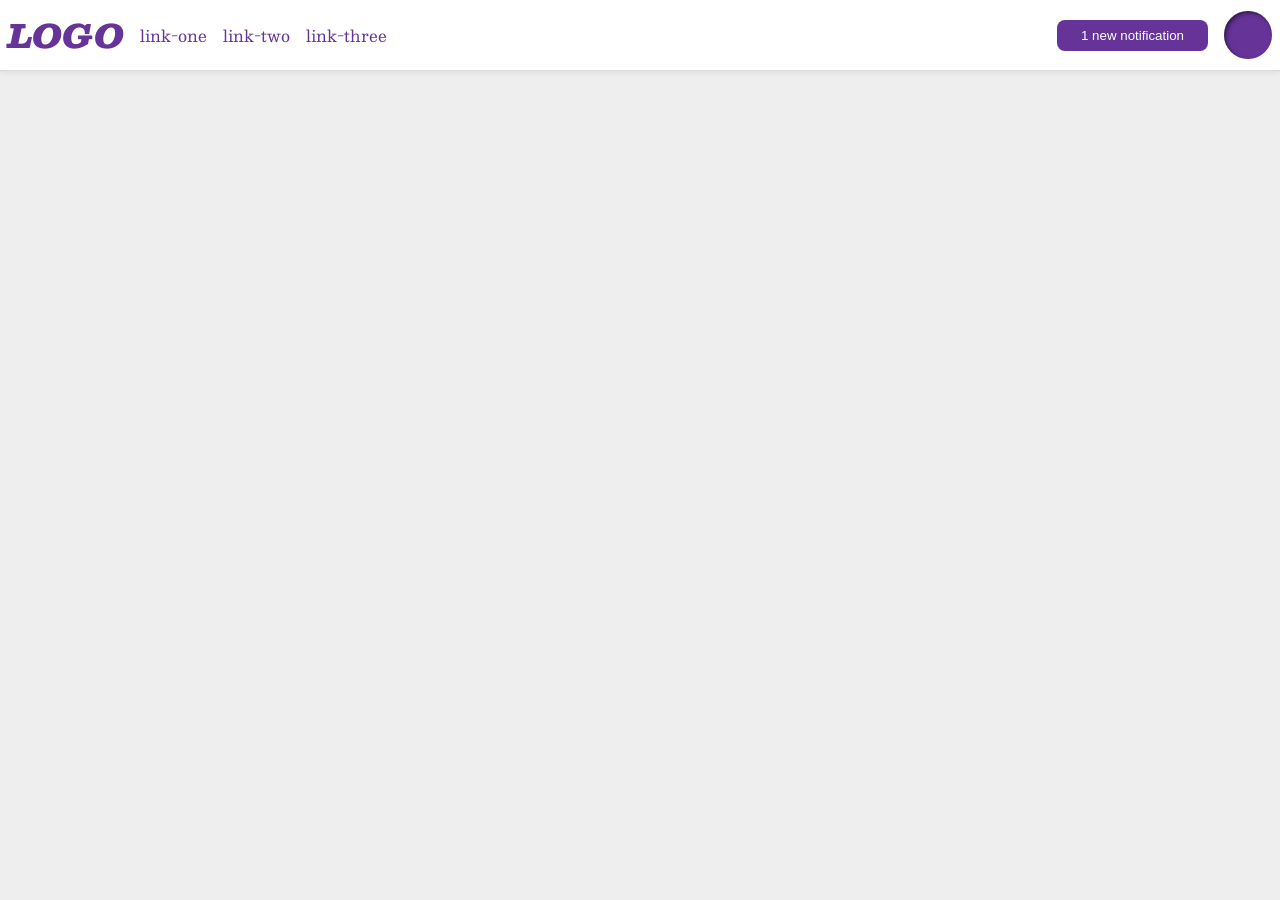
<file: foundations/flex/03-flex-header-2/index.html>
<!DOCTYPE html>
<html lang="en">
  <head>
    <meta charset="UTF-8">
    <meta http-equiv="X-UA-Compatible" content="IE=edge">
    <meta name="viewport" content="width=device-width, initial-scale=1.0">
    <title>Flex Header 2</title>
    <link rel="stylesheet" href="style.css">
  </head>
  <body>
    <div class="header">
      <div class="left">
        <div class="logo">
          LOGO
        </div>
        <ul class="links">
          <li><a href="https://google.com">link-one</a></li>
          <li><a href="https://google.com">link-two</a></li>
          <li><a href="https://google.com">link-three</a></li>
        </ul>
      </div>
      <div class="right">
        <button class="notifications">
          1 new notification
        </button>
        <div class="profile-image"></div>
      </div>
    </div>
  </body>
</html>
</file>
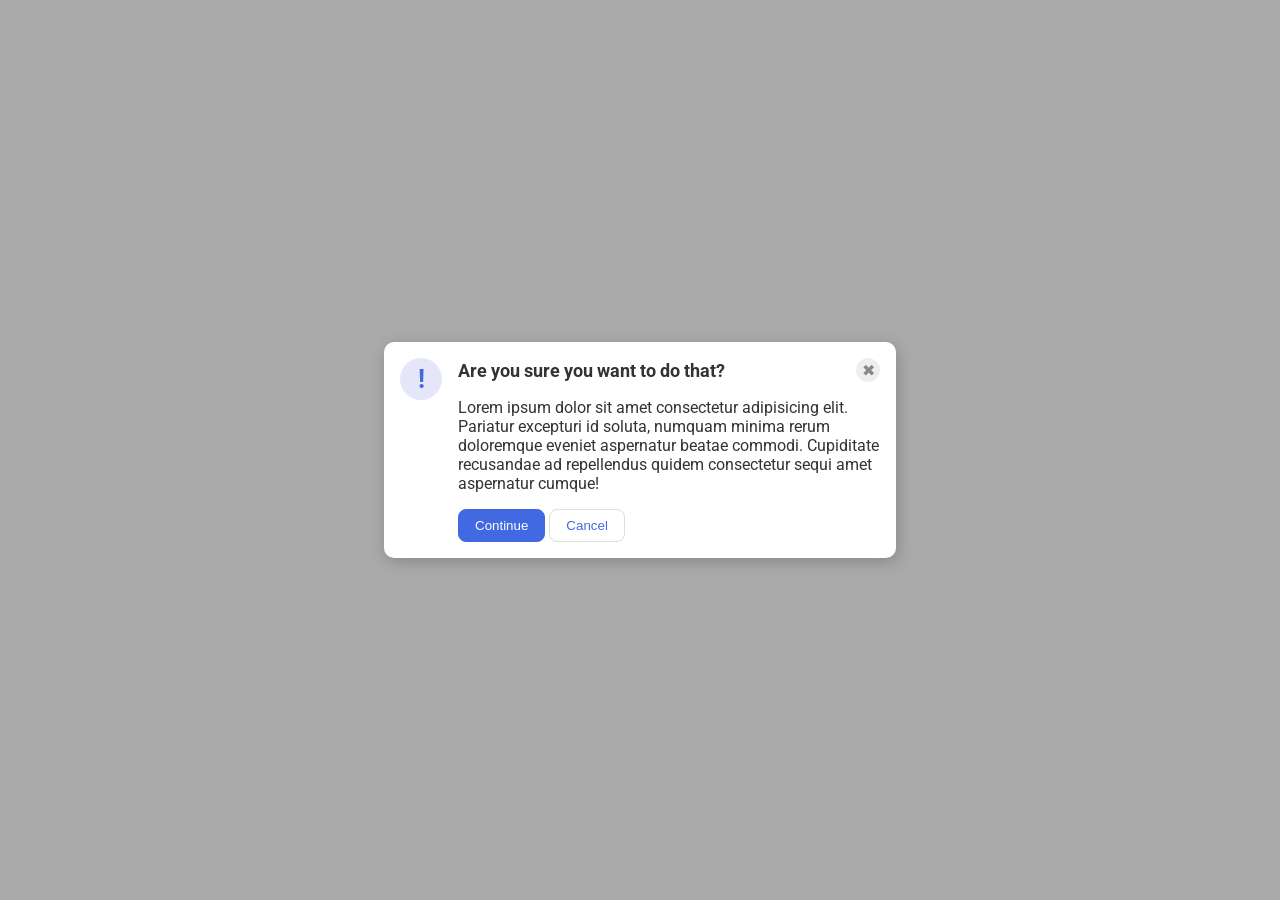
<file: foundations/flex/05-flex-modal/index.html>
<!DOCTYPE html>
<html lang="en">
  <head>
    <meta charset="UTF-8">
    <meta http-equiv="X-UA-Compatible" content="IE=edge">
    <meta name="viewport" content="width=device-width, initial-scale=1.0">
    <link rel="stylesheet" href="style.css">
    <title>Modal</title>
  </head>
  <body>
    <div class="modal">
      <div class="icon">!</div>

      <div class="container">
        <div class="title">
          <div class="header">Are you sure you want to do that?</div>
          <button class="close-button">✖</button>
        </div>
        <div class="text">Lorem ipsum dolor sit amet consectetur adipisicing elit. Pariatur excepturi id soluta, numquam minima rerum doloremque eveniet aspernatur beatae commodi. Cupiditate recusandae ad repellendus quidem consectetur sequi amet aspernatur cumque!</div>
        <button class="continue">Continue</button>
        <button class="cancel">Cancel</button>
      </div>

    </div>
  </body>
</html>
</file>
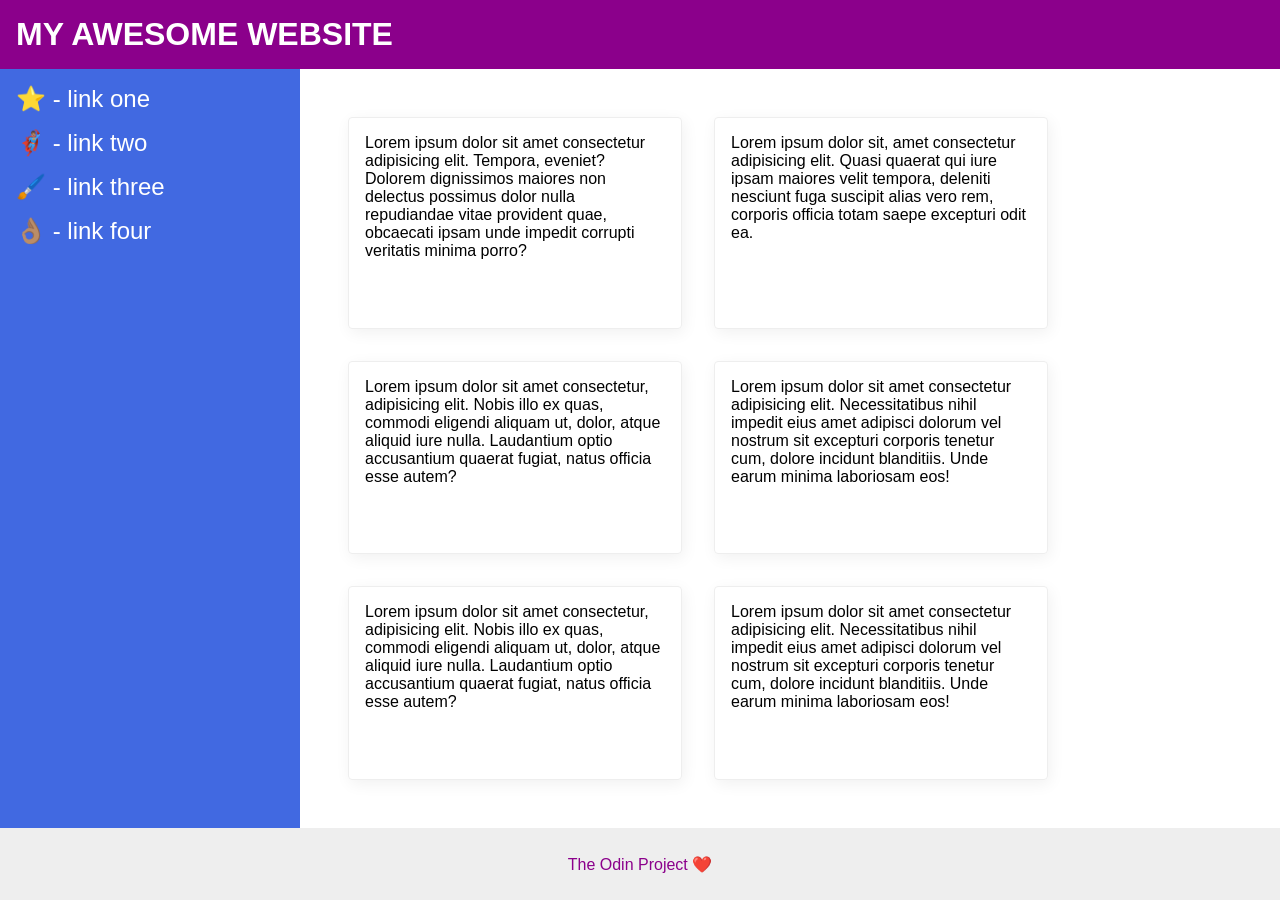
<file: foundations/flex/07-flex-layout-2/index.html>
<!DOCTYPE html>
<html lang="en">
  <head>
    <meta charset="UTF-8">
    <meta http-equiv="X-UA-Compatible" content="IE=edge">
    <meta name="viewport" content="width=device-width, initial-scale=1.0">
    <title>The Holy Grail</title>
    <link rel="stylesheet" href="style.css">
  </head>
  <body>
    <div class="header">
      MY AWESOME WEBSITE
    </div>
    
    <div class="container">
      <div class="sidebar">
        <ul>
          <li><a href="#">⭐ - link one</a></li>
          <li><a href="#">🦸🏽‍♂️ - link two</a></li>
          <li><a href="#">🖌️ - link three</a></li>
          <li><a href="#">👌🏽 - link four</a></li>
        </ul>
      </div>
      
      <div class="content">
        <div class="card">Lorem ipsum dolor sit amet consectetur adipisicing elit. Tempora, eveniet? Dolorem dignissimos maiores non delectus possimus dolor nulla repudiandae vitae provident quae, obcaecati ipsam unde impedit corrupti veritatis minima porro?</div>
        <div class="card">Lorem ipsum dolor sit, amet consectetur adipisicing elit. Quasi quaerat qui iure ipsam maiores velit tempora, deleniti nesciunt fuga suscipit alias vero rem, corporis officia totam saepe excepturi odit ea.</div>
        <div class="card">Lorem ipsum dolor sit amet consectetur, adipisicing elit. Nobis illo ex quas, commodi eligendi aliquam ut, dolor, atque aliquid iure nulla. Laudantium optio accusantium quaerat fugiat, natus officia esse autem?</div>
        <div class="card">Lorem ipsum dolor sit amet consectetur adipisicing elit. Necessitatibus nihil impedit eius amet adipisci dolorum vel nostrum sit excepturi corporis tenetur cum, dolore incidunt blanditiis. Unde earum minima laboriosam eos!</div>
        <div class="card">Lorem ipsum dolor sit amet consectetur, adipisicing elit. Nobis illo ex quas, commodi eligendi aliquam ut, dolor, atque aliquid iure nulla. Laudantium optio accusantium quaerat fugiat, natus officia esse autem?</div>
        <div class="card">Lorem ipsum dolor sit amet consectetur adipisicing elit. Necessitatibus nihil impedit eius amet adipisci dolorum vel nostrum sit excepturi corporis tenetur cum, dolore incidunt blanditiis. Unde earum minima laboriosam eos!</div>
      </div>
    </div>
    <div class="footer">
      The Odin Project ❤️
    </div>
  </body>
</html>
</file>
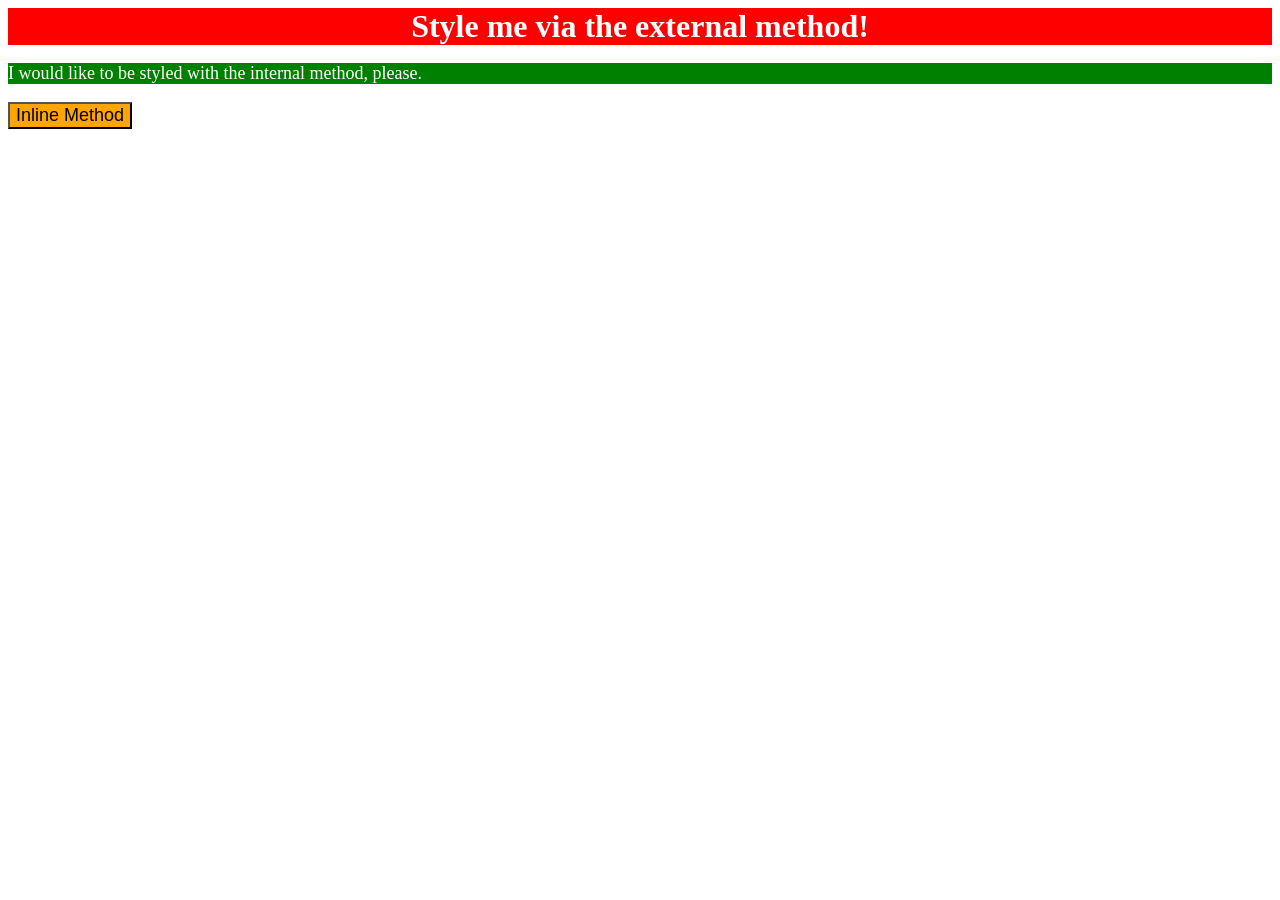
<file: foundations/intro-to-css/01-css-methods/index.html>
<!DOCTYPE html>
<html lang="en">
  <head>
    <meta charset="UTF-8">
    <meta http-equiv="X-UA-Compatible" content="IE=edge">
    <meta name="viewport" content="width=device-width, initial-scale=1.0">
    <link rel="stylesheet" href="styles.css">
    <style>
      p {
        background-color: green;
        color: white;
        font-size: 18px;
      }
    </style>
    <title>Methods for Adding CSS</title>
  </head>
  <body>
    <div>Style me via the external method!</div>
    <p>I would like to be styled with the internal method, please.</p>
    <button style="background-color: orange; font-size: 18px;">Inline Method</button>
  </body>
</html>
</file>
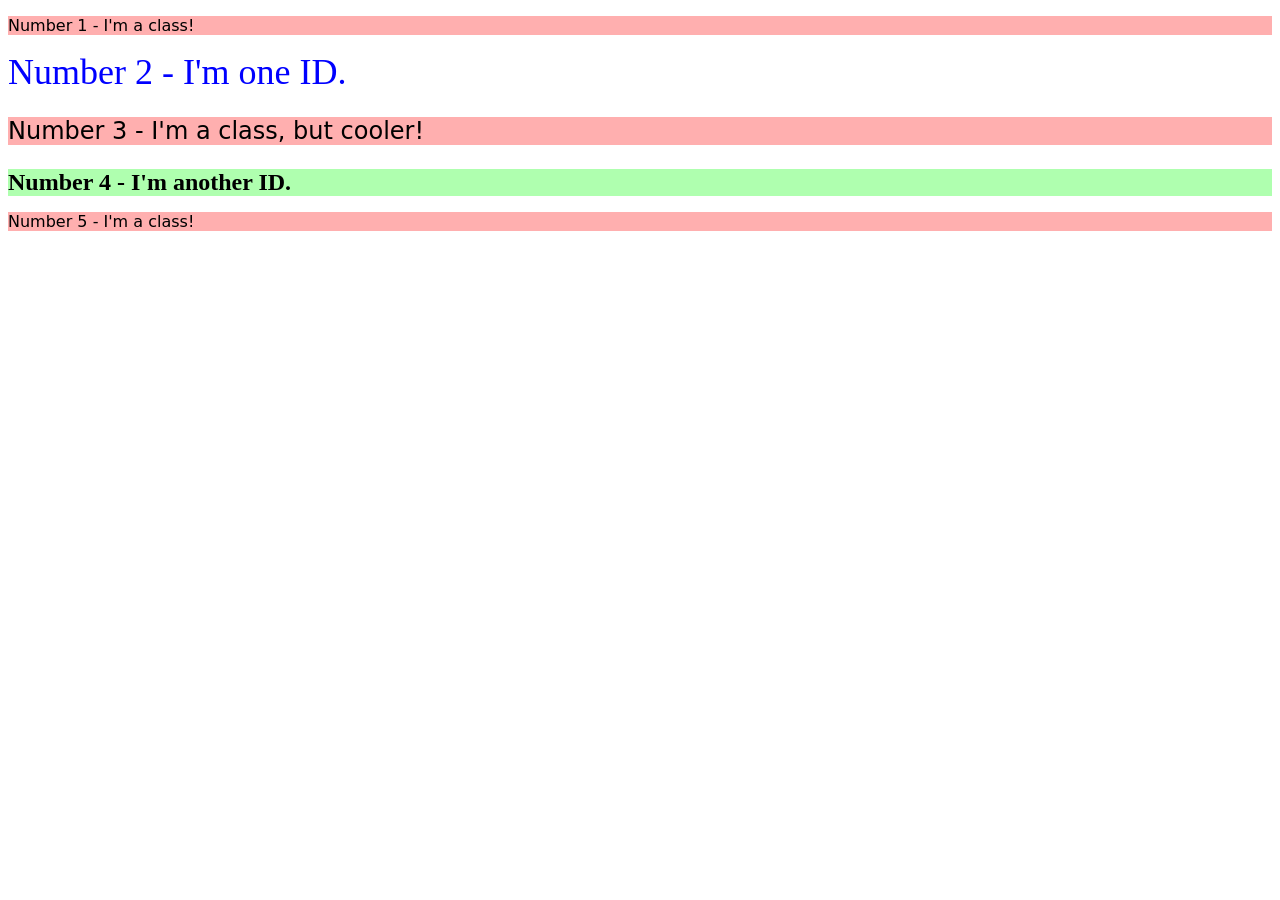
<file: foundations/intro-to-css/02-class-id-selectors/index.html>
<!DOCTYPE html>
<html lang="en">
  <head>
    <meta charset="UTF-8">
    <meta http-equiv="X-UA-Compatible" content="IE=edge">
    <meta name="viewport" content="width=device-width, initial-scale=1.0">
    <title>Class and ID Selectors</title>
    <link rel="stylesheet" href="style.css">
  </head>
  <body>
    <p class="odd">Number 1 - I'm a class!</p>
    <div id="two">Number 2 - I'm one ID.</div>
    <p class="odd" id="three">Number 3 - I'm a class, but cooler!</p>
    <div id="four">Number 4 - I'm another ID.</div>
    <p class="odd">Number 5 - I'm a class!</p>
  </body>
</html>
</file>
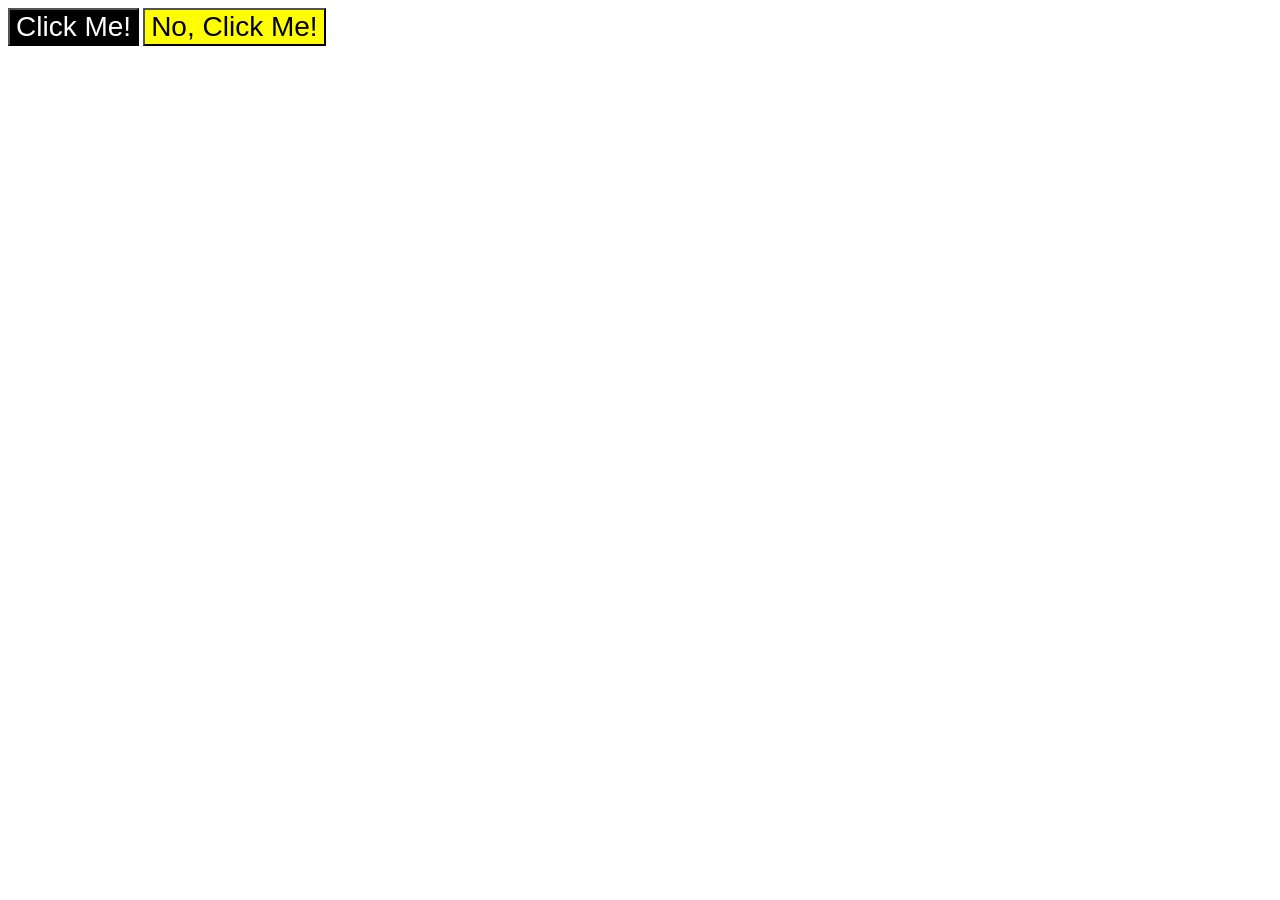
<file: foundations/intro-to-css/03-grouping-selectors/index.html>
<!DOCTYPE html>
<html lang="en">
  <head>
    <meta charset="UTF-8">
    <meta http-equiv="X-UA-Compatible" content="IE=edge">
    <meta name="viewport" content="width=device-width, initial-scale=1.0">
    <title>Grouping Selectors</title>
    <link rel="stylesheet" href="style.css">
  </head>
  <body>
    <button class="one">Click Me!</button>
    <button class="two">No, Click Me!</button>
  </body>
</html>
</file>
<file: foundations/flex/03-flex-header-2/style.css>
/* this is some magical font-importing.  
you'll learn about it later. */
@import url('https://fonts.googleapis.com/css2?family=Besley:ital,wght@0,400;1,900&display=swap');

body {
  margin: 0;
  background: #eee;
  font-family: Besley, serif;
}

.header {
  background: white;
  border-bottom: 1px solid #ddd;
  box-shadow: 0 0 8px rgba(0,0,0,.1);
}

.profile-image {
  background: rebeccapurple;
  box-shadow: inset 2px 2px 4px rgba(0,0,0,.5);
  border-radius: 50%;
  width: 48px;
  height: 48px;
}

.logo {
  color: rebeccapurple;
  font-size: 32px;
  font-weight: 900;
  font-style: italic;
}

button {
  border: none;
  border-radius: 8px;
  background: rebeccapurple;
  color: white;
  padding: 8px 24px;
}

a {
  /* this removes the line under our links */
  text-decoration: none;
  color: rebeccapurple;
}

ul {
  list-style-type: none;
}

.header {
  display: flex;
  align-items: center;
  justify-content: space-between;
  padding: 8px;
}

.left, 
.right {
  display: flex;
  gap: 16px;
  align-items: center;
}

ul {
  margin: 0px;
  padding: 0px;
  display: flex;
  gap: 16px;
}
</file>
<file: foundations/flex/05-flex-modal/style.css>
@import url('https://fonts.googleapis.com/css2?family=Roboto:wght@400;700&display=swap');

html, body {
  height: 100%;
}

body {
  font-family: Roboto, sans-serif;
  margin: 0;
  background: #aaa;
  color: #333;
  /* I'll give you this one for free lol */
  display: flex;
  align-items: center;
  justify-content: center;
}

.modal {
  background: white;
  width: 480px;
  border-radius: 10px;
  box-shadow: 2px 4px 16px rgba(0,0,0,.2);
}

.icon {
  color: royalblue;
  font-size: 26px;
  font-weight: 700;
  background: lavender;
  width: 42px;
  height: 42px;
  border-radius: 50%;
  display: flex;
  align-items: center;
  justify-content: center;
}

.close-button {
  background: #eee;
  border-radius: 50%;
  color: #888;
  font-weight: 400;
  font-size: 16px;
  height: 24px;
  width: 24px;
  display: flex;
  align-items: center;
  justify-content: center;
  border: 1px solid #eee;
  padding: 0;
}

button {
  cursor: pointer;
  padding: 8px 16px;
  border-radius: 8px;
}

button.continue {
  background: royalblue;
  border: 1px solid royalblue;
  color: white;
}

button.cancel {
  background: white;
  border: 1px solid #ddd;
  color: royalblue;
}

/*solution*/

.modal {
  display: flex;
  gap: 16px;
  padding: 16px;
}

.icon {
  flex-shrink: 0;
}

.title {
  display: flex;
  justify-content: space-between;
  align-items: center;
}

.header {
  font-size: 18px;
  font-weight: 700;
}

.text,
.title {
  margin-bottom: 16px;
}
</file>
<file: foundations/flex/07-flex-layout-2/style.css>
body {
  font-family: -apple-system, BlinkMacSystemFont, 'Segoe UI', Roboto, Oxygen, Ubuntu, Cantarell, 'Open Sans', 'Helvetica Neue', sans-serif;
  margin: 0;
  min-height: 100vh;
  display: flex;
  flex-direction: column;
}

.header {
  background: darkmagenta;
  color: white;
  font-size: 32px;
  font-weight: 900;
  display: flex;
  align-items: center;
  padding: 16px;
}

.footer {
  height: 72px;
  background: #eee;
  color: darkmagenta;
  display: flex;
  align-items: center;
  justify-content: center;
}

.container {
  flex: 1 1 auto;
  display: flex;
}

.sidebar {
  box-sizing: content-box;
  width: 300px;
  padding: 16px;
  background: royalblue;
  box-sizing: border-box;
  flex-shrink: 0;
}

a {
  text-decoration: none;
  color: white;
  font-size: 24px;
}

ul {
  list-style-type: none;
  display: flex;
  flex-direction: column;
  margin: 0;
  padding: 0;
  gap: 16px;
}

.content {
  padding: 48px;
  display: flex;
  flex-wrap: wrap;
  gap: 32px;
}

.card {
  box-sizing: content-box;
  padding: 16px;
  width: 300px;
  border: 1px solid #eee;
  box-shadow: 2px 4px 16px rgba(0,0,0,.06);
  border-radius: 4px;
}
</file>
<file: foundations/intro-to-css/01-css-methods/styles.css>
div {
    color: white;
    background-color: red;
    font-size: 32px;
    font-weight: bold;
    text-align: center;
}
</file>
<file: foundations/intro-to-css/02-class-id-selectors/style.css>
.odd {
    background-color: #ff000050;
    font-family: Verdana, "DejaVu Sans", sans-serif;
}

#two {
    color: #0000ff;
    font-size: 36px;
}

#three {
    font-size: 24px;
}

#four {
    background-color: #00ff0050;
    font-size: 24px;
    font-weight: bold;
}
</file>
<file: foundations/intro-to-css/03-grouping-selectors/style.css>
.one {
    background-color: black;
    color: white;
}

.two {
    background-color: yellow;
}

.one,
.two {
    font-size: 28px;
    font-family: Helvetica, "Times New Roman", sans-serif;
}
</file>
